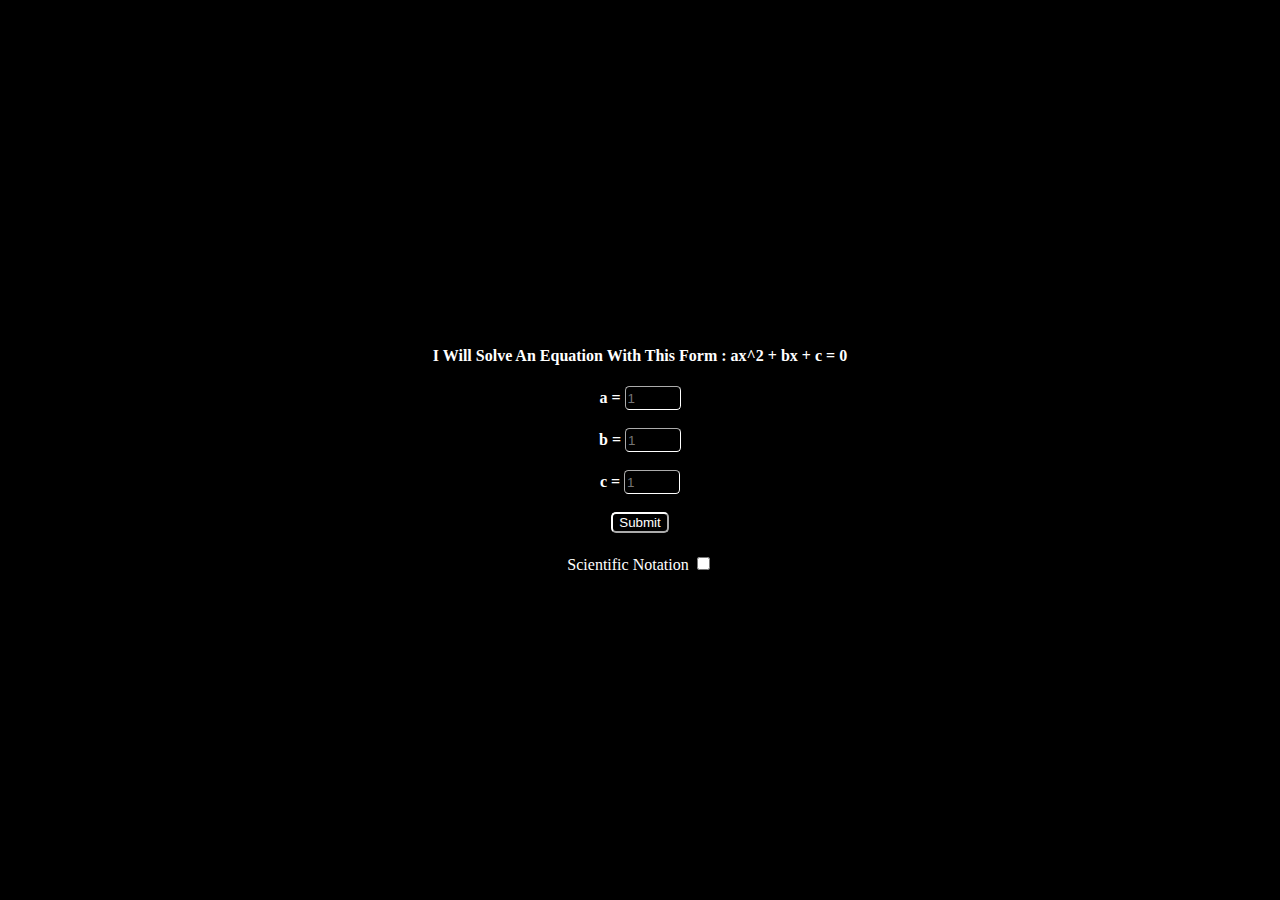
<file: Quadratic-Equation/index.html>
<!DOCTYPE html>

<html>
  <head>
    <title>Quadratic Equation || Solver</title>
    <meta charset="UTF-8" />
    <meta name="viewport" content="width=device-width, initial-scale=1.0" />
    <link rel="stylesheet" type="text/css" href="./style.css" />
  </head>
  <body>
    <!-- I'm Still Learning Lol -->
    <form id="calc">
      <h4>I Will Solve An Equation With This Form : ax^2 + bx + c = 0</h4>
      <div>
        <label for="a"><b>a =</b></label>
        <input
          type="number"
          name="a"
          id="a"
          placeholder="1"
          required
          class="input-nums"
        />
      </div>
      <br />
      <div>
        <label for="b"><b>b =</b></label>
        <input
          type="number"
          name="b"
          id="b"
          placeholder="1"
          required
          class="input-nums"
        />
      </div>
      <br />
      <div>
        <label for="c"><b>c =</b></label>
        <input
          type="number"
          name="c"
          id="c"
          placeholder="1"
          required
          class="input-nums"
        />
      </div>
      <br />
      <div>
        <input type="submit" class="submit-btn" />
      </div>
      <div>
        <h4 id="answer"></h4>
        <h4 id="answer2"></h4>
      </div>
      <div>
        <label for="toggle" class="toggle">Scientific Notation</label>
        <input type="checkbox" id="toggle" />
      </div>
    </form>
    <script src="./script.js"></script>
  </body>
</html>
</file>
<file: Quadratic-Equation/style.css>
body {
  background-color: black;
  display: flex;
  justify-content: center;
  align-items: center;
  height: 100vh;
  margin: 0;
  text-align: center;
}

.container {
  text-align: center;
}

h4 {
  color: white;
}

.submit-btn {
  color: white;
  background-color: transparent;
  border-radius: 5px;
  border-color: white;
}

label {
  color: white;
}

.input-nums {
  width: 50px;
  background-color: transparent;
  color: white;
  border-radius: 4.5px;
  border-width: 1px;
  border-color: white;
  height: 20px;
}
</file>
